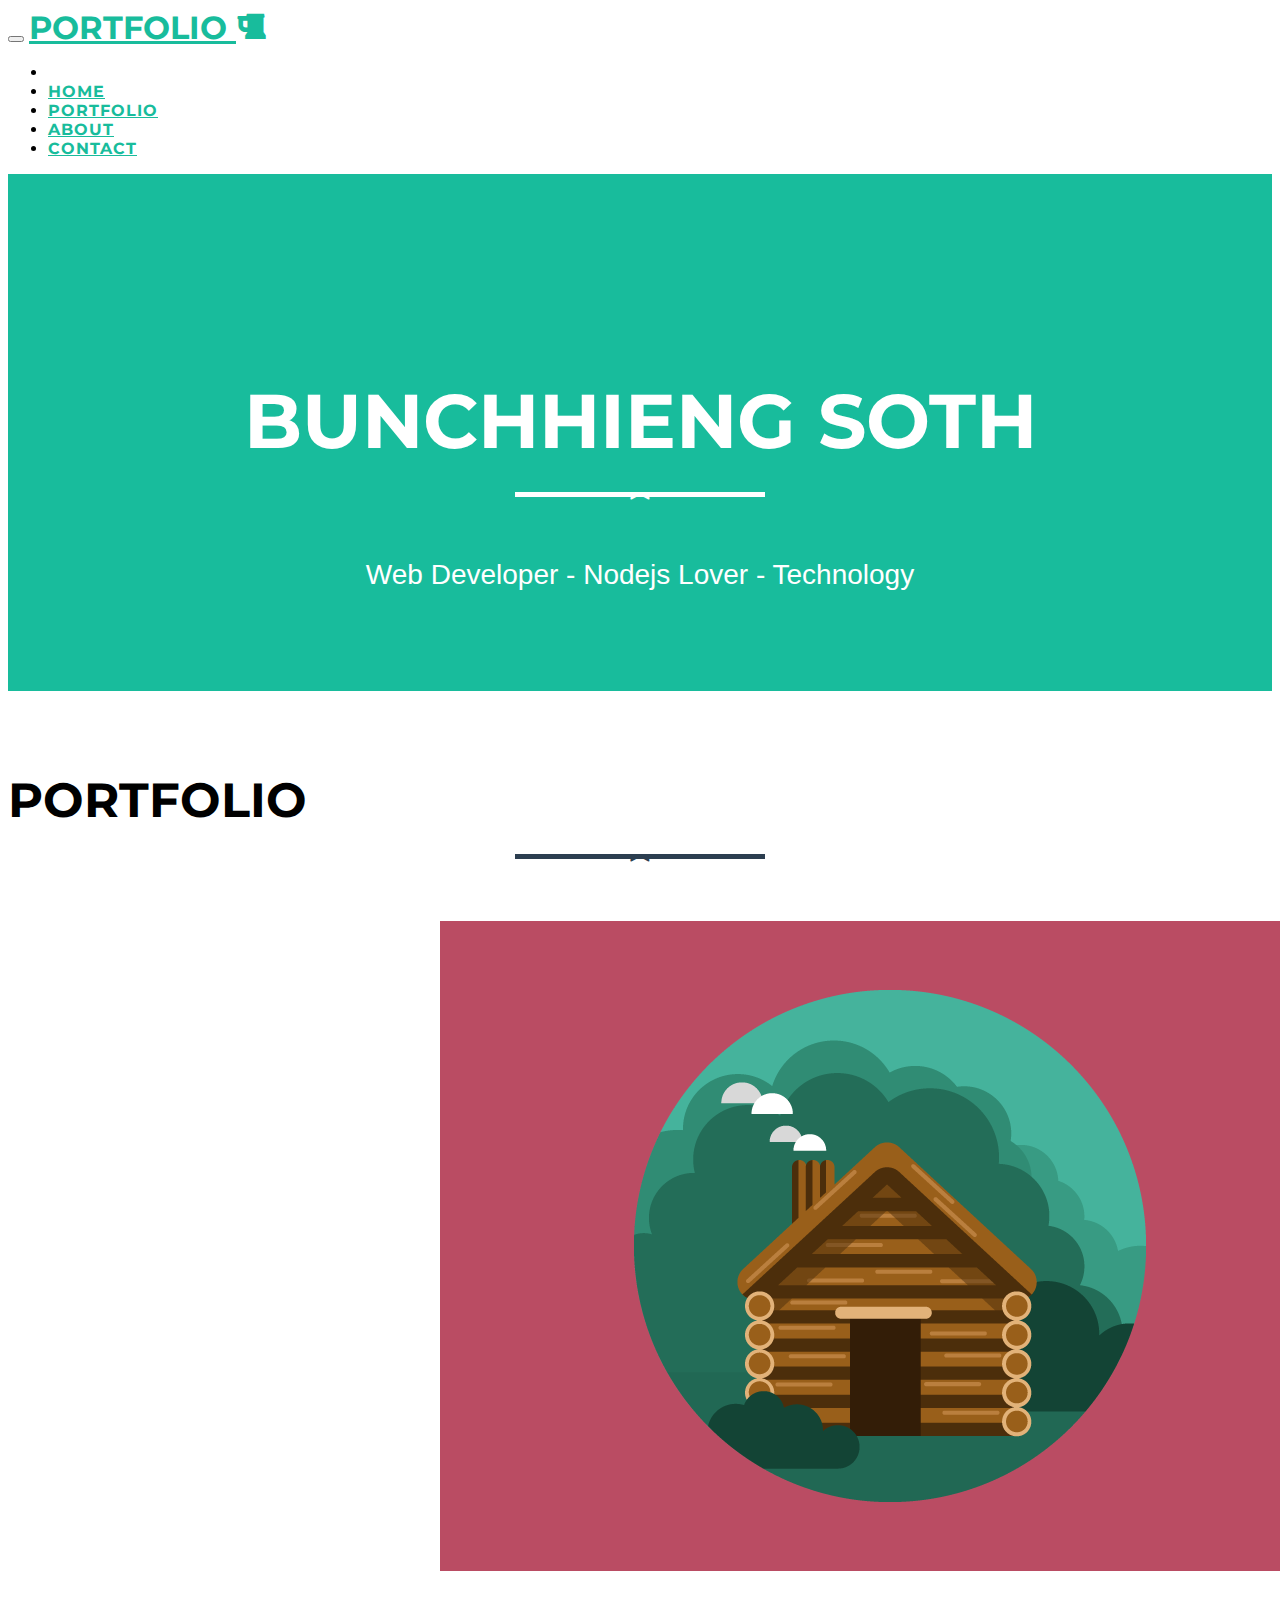
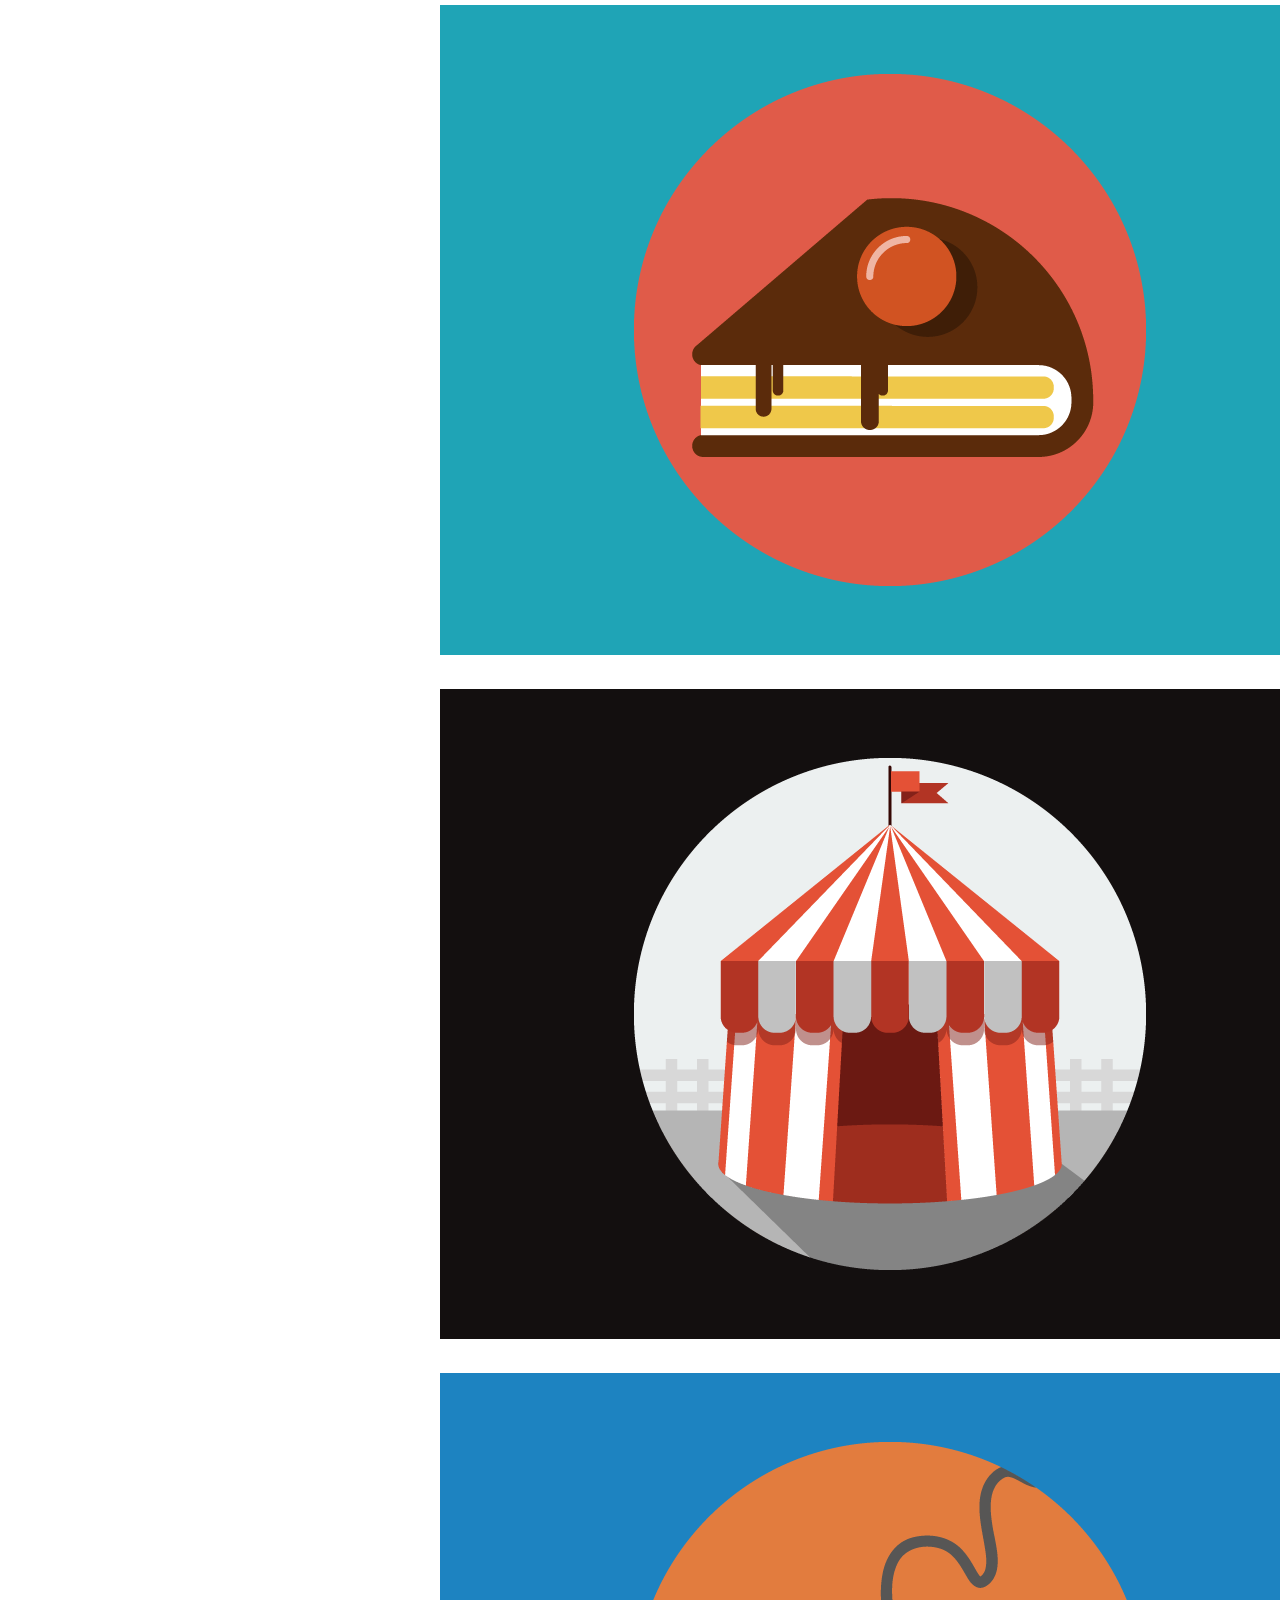
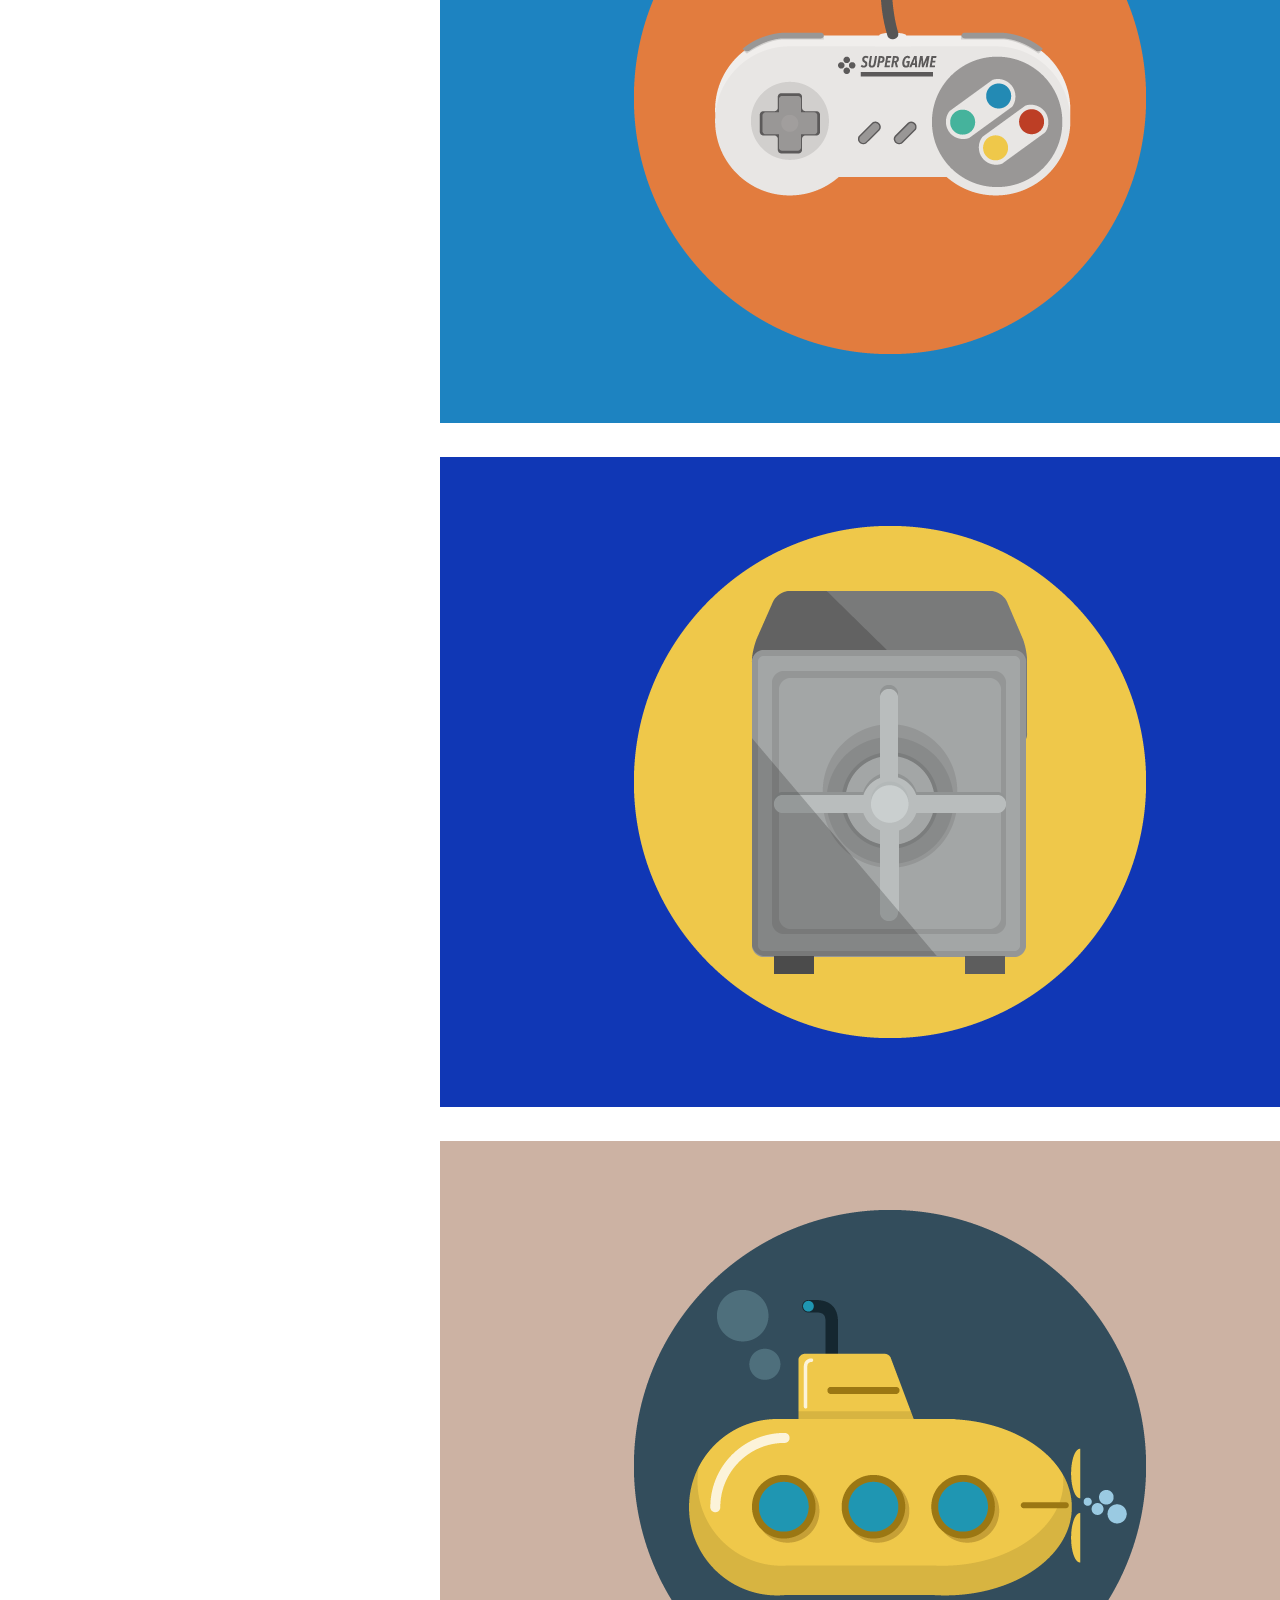
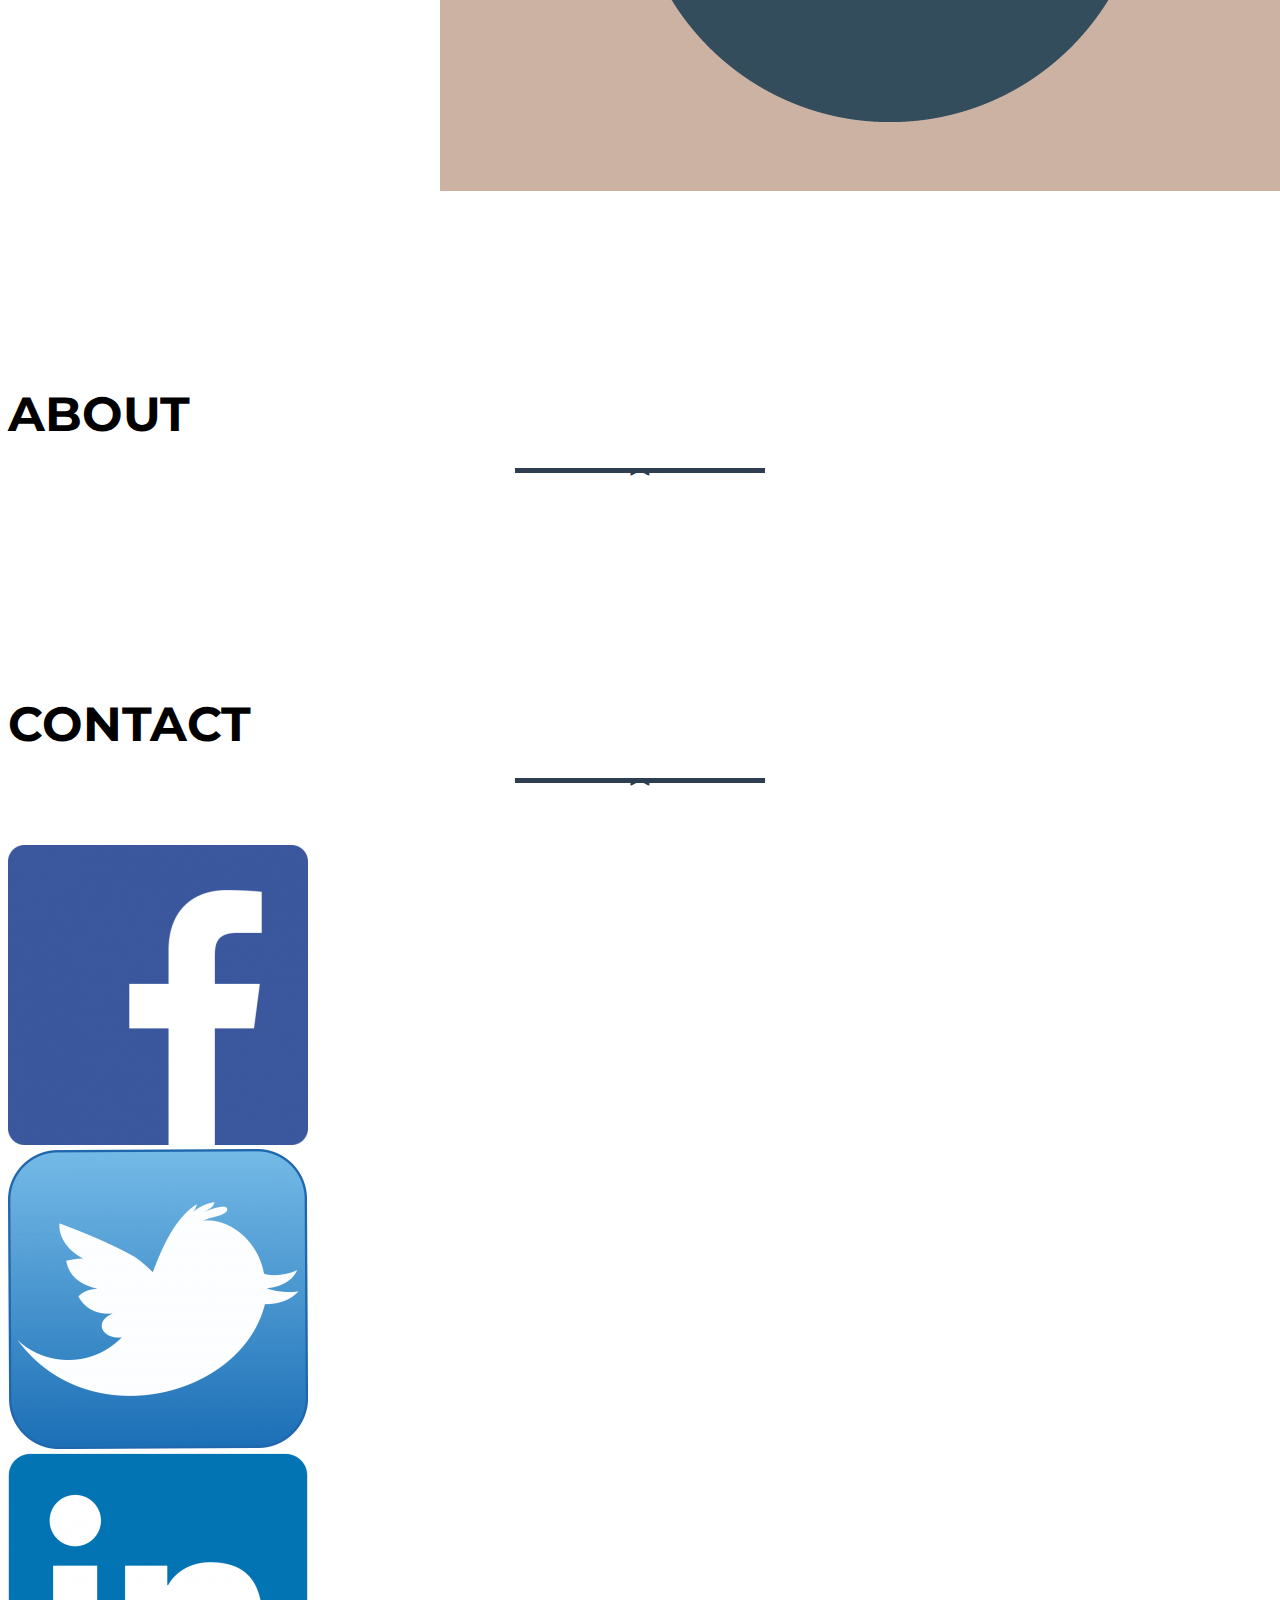
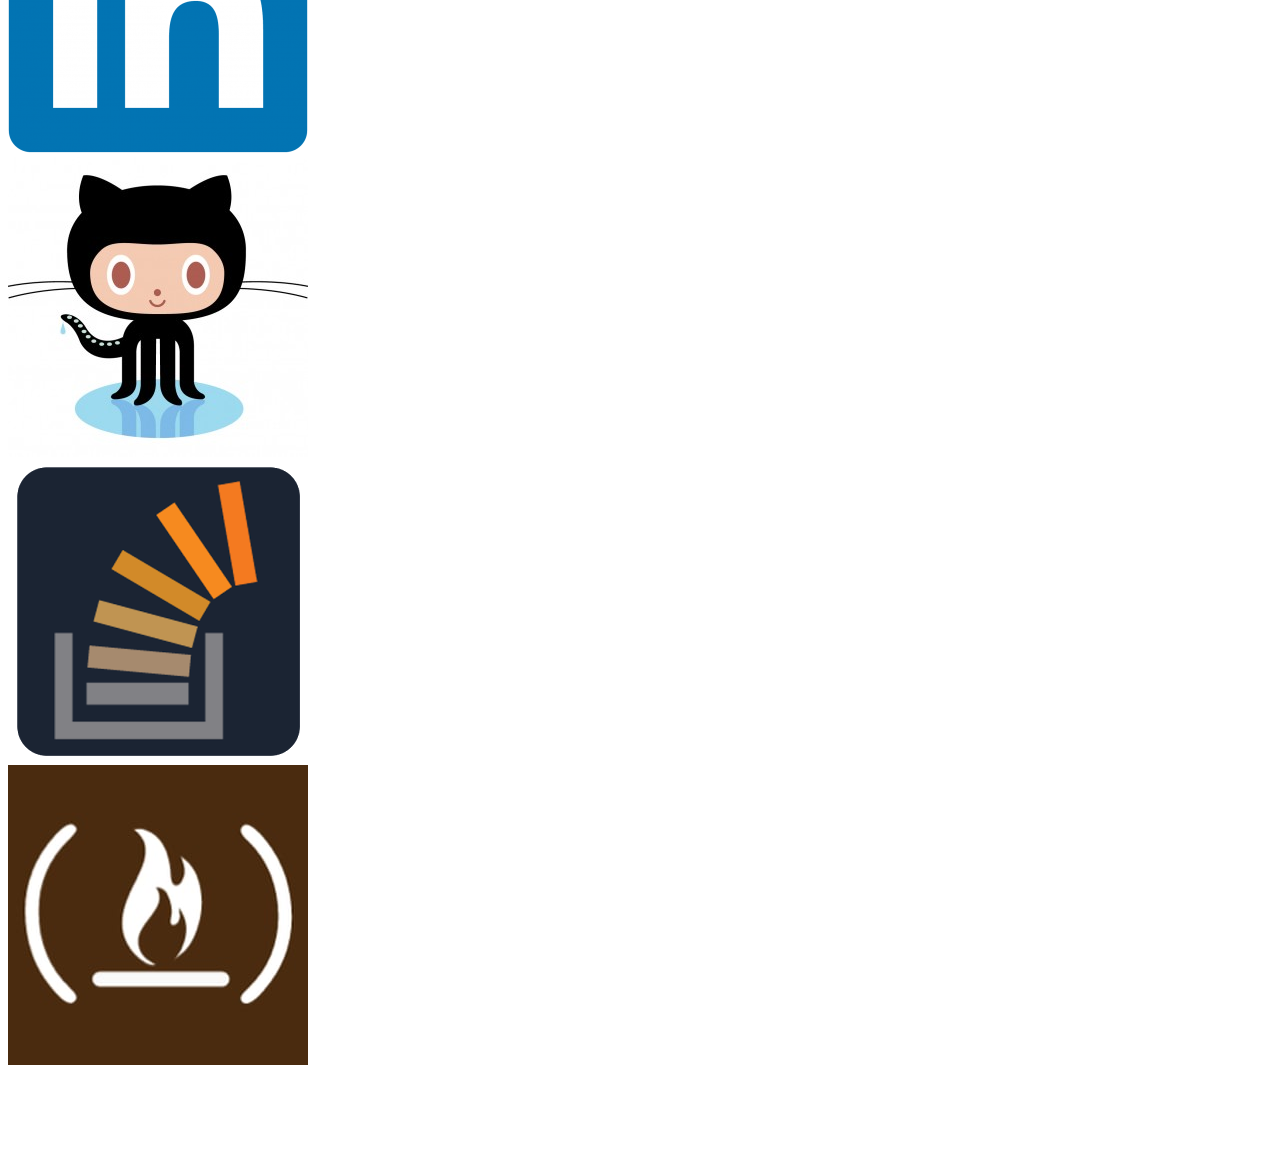
<file: Portfolio/index.html>
<!DOCTYPE html>
<html lang="en">
<head>
    <meta charset="utf-8">
    <meta name="viewport" content="width=device-width, initial-scale=1.0">
    <meta name="description" content="Zipline: Build a Personal Portfolio Webpage">
    <meta name="author" content="Start Bootstrap">
    <title>Bunchhieng</title>
    <!-- Fav Icon and Apple Touch Icons -->
    <link rel="icon" href="img/ico/favicon.ico" type="image/x-icon">
    <!-- Fonts -->
    <link href="http://fonts.googleapis.com/css?family=Montserrat:400,700" rel="stylesheet" type="text/css">
    <link href="http://fonts.googleapis.com/css?family=Open+Sans:300,400italic,700italic,400,700" rel="stylesheet"
          type="text/css">
    <link href="http://maxcdn.bootstrapcdn.com/font-awesome/4.2.0/css/font-awesome.min.css" rel="stylesheet"
          type="text/css">
    <!-- Bootstrap -->
    <link href="https://maxcdn.bootstrapcdn.com/bootstrap/3.3.6/css/bootstrap.min.css" rel="stylesheet"
          integrity="sha256-7s5uDGW3AHqw6xtJmNNtr+OBRJUlgkNJEo78P4b0yRw= sha512-nNo+yCHEyn0smMxSswnf/OnX6/KwJuZTlNZBjauKhTK0c+zT+q5JOCx0UFhXQ6rJR9jg6Es8gPuD2uZcYDLqSw=="
          crossorigin="anonymous">
    <!-- Start Bootstrap Custom CSS -->
    <link href="css/main.css" rel="stylesheet" type="text/css">
    <!--[if lt IE 9]>
    <script src="https://oss.maxcdn.com/libs/html5shiv/3.7.0/html5shiv.js"></script>
    <script src="https://oss.maxcdn.com/libs/respond.js/1.4.2/respond.min.js"></script>
    <![endif]-->
</head>
<body id="home">
<nav class="navbar navbar-default navbar-fixed-top" role="navigation">
    <div class="container">
        <!-- Brand and toggle get grouped for better mobile display -->
        <div class="navbar-header">
            <button type="button" class="navbar-toggle" data-toggle="collapse"
                    data-target="#bs-example-navbar-collapse-1">
                <span class="sr-only">Toggle navigation</span>
                <span class="icon-bar"></span>
                <span class="icon-bar"></span>
                <span class="icon-bar"></span>
            </button>
            <a class="navbar-brand" href="/">Portfolio&nbsp;<i class="fa fa-beer"></i></a>
        </div>
        <div class="collapse navbar-collapse" id="bs-example-navbar-collapse-1">
            <ul class="nav navbar-nav navbar-right">
                <li class="hidden">
                    <a href="#page-top"></a>
                </li>
                <li class="page-scroll">
                    <a href="#home">Home</a>
                </li>
                <li class="page-scroll">
                    <a href="#portfolio">Portfolio</a>
                </li>
                <li class="page-scroll">
                    <a href="#about">About</a>
                </li>
                <li class="page-scroll">
                    <a href="#contact">Contact</a>
                </li>
            </ul>
        </div>
        <!-- /.navbar-collapse -->
    </div>
</nav>
<!-- Header -->
<header>
    <div class="container">
        <div class="row">
            <div class="col-lg-12">
                <div class="intro-text">
                    <span class="name">Bunchhieng Soth</span>
                    <hr class="star-light">
                    <span class="skills">Web Developer - Nodejs Lover - Technology</span>
                </div>
            </div>
        </div>
    </div>
</header>
<!-- Portfolio Grid Section -->
<section id="portfolio">
    <div class="container">
        <div class="row">
            <div class="col-lg-12 text-center">
                <h2>Portfolio</h2>
                <hr class="star-primary">
            </div>
        </div>
        <div class="row">
            <div class="col-sm-4 portfolio-item">
                <a href="#portfolioModal1" class="portfolio-link" data-toggle="modal">
                    <div class="caption">
                        <div class="caption-content">
                            <i class="fa fa-search-plus fa-3x"></i>
                        </div>
                    </div>
                    <img src="img/cabin.png" class="img-responsive" alt="">
                </a>
            </div>
            <div class="col-sm-4 portfolio-item">
                <a href="#portfolioModal2" class="portfolio-link" data-toggle="modal">
                    <div class="caption">
                        <div class="caption-content">
                            <i class="fa fa-search-plus fa-3x"></i>
                        </div>
                    </div>
                    <img src="img/cake.png" class="img-responsive" alt="">
                </a>
            </div>
            <div class="col-sm-4 portfolio-item">
                <a href="#portfolioModal3" class="portfolio-link" data-toggle="modal">
                    <div class="caption">
                        <div class="caption-content">
                            <i class="fa fa-search-plus fa-3x"></i>
                        </div>
                    </div>
                    <img src="img/circus.png" class="img-responsive" alt="">
                </a>
            </div>
            <div class="col-sm-4 portfolio-item">
                <a href="#portfolioModal4" class="portfolio-link" data-toggle="modal">
                    <div class="caption">
                        <div class="caption-content">
                            <i class="fa fa-search-plus fa-3x"></i>
                        </div>
                    </div>
                    <img src="img/game.png" class="img-responsive" alt="">
                </a>
            </div>
            <div class="col-sm-4 portfolio-item">
                <a href="#portfolioModal5" class="portfolio-link" data-toggle="modal">
                    <div class="caption">
                        <div class="caption-content">
                            <i class="fa fa-search-plus fa-3x"></i>
                        </div>
                    </div>
                    <img src="img/safe.png" class="img-responsive" alt="">
                </a>
            </div>
            <div class="col-sm-4 portfolio-item">
                <a href="#portfolioModal6" class="portfolio-link" data-toggle="modal">
                    <div class="caption">
                        <div class="caption-content">
                            <i class="fa fa-search-plus fa-3x"></i>
                        </div>
                    </div>
                    <img src="img/submarine.png" class="img-responsive" alt="">
                </a>
            </div>
        </div>
    </div>
</section>
<!-- About section -->
<section id="about">
    <div class="container">
        <div class="row">
            <div class="col-lg-12 text-center">
                <h2>About</h2>
                <hr class="star-primary">
            </div>
        </div>
    </div>
</section>
<!-- Contact section -->
<section id="contact">
    <div class="container">
        <div class="row">
            <div class="col-lg-12 text-center">
                <h2>Contact</h2>
                <hr class="star-primary">
            </div>
        </div>
        <div class="row">
            <div class="col-sm-4 portfolio-item">
                <a href="#portfolioModal1" class="portfolio-link" data-toggle="modal">
                    <div class="caption">
                        <div class="caption-content">
                        </div>
                    </div>
                    <img src="img/fb.png" class="img-responsive" alt="">
                </a>
            </div>
            <div class="col-sm-4 portfolio-item">
                <a href="#portfolioModal2" class="portfolio-link" data-toggle="modal">
                    <div class="caption">
                        <div class="caption-content">
                        </div>
                    </div>
                    <img src="img/tw.png" class="img-responsive" alt="">
                </a>
            </div>
            <div class="col-sm-4 portfolio-item">
                <a href="#portfolioModal3" class="portfolio-link" data-toggle="modal">
                    <div class="caption">
                        <div class="caption-content">
                        </div>
                    </div>
                    <img src="img/ln.png" class="img-responsive" alt="">
                </a>
            </div>
            <div class="col-sm-4 portfolio-item">
                <a href="#portfolioModal1" class="portfolio-link" data-toggle="modal">
                    <div class="caption">
                        <div class="caption-content">
                        </div>
                    </div>
                    <img src="img/github.png" class="img-responsive" alt="">
                </a>
            </div>
            <div class="col-sm-4 portfolio-item">
                <a href="#portfolioModal2" class="portfolio-link" data-toggle="modal">
                    <div class="caption">
                        <div class="caption-content">
                        </div>
                    </div>
                    <img src="img/sof.png" class="img-responsive" alt="">
                </a>
            </div>
            <div class="col-sm-4 portfolio-item">
                <a href="#portfolioModal3" class="portfolio-link" data-toggle="modal">
                    <div class="caption">
                        <div class="caption-content">
                        </div>
                    </div>
                    <img src="img/fcc.png" class="img-responsive" alt="">
                </a>
            </div>
        </div>
    </div>
</section>
<!-- JavaScript -->
<script src="https://ajax.googleapis.com/ajax/libs/jquery/2.1.3/jquery.min.js"></script>
<script src="https://maxcdn.bootstrapcdn.com/bootstrap/3.3.6/js/bootstrap.min.js"
        integrity="sha256-KXn5puMvxCw+dAYznun+drMdG1IFl3agK0p/pqT9KAo= sha512-2e8qq0ETcfWRI4HJBzQiA3UoyFk6tbNyG+qSaIBZLyW9Xf3sWZHN/lxe9fTh1U45DpPf07yj94KsUHHWe4Yk1A=="
        crossorigin="anonymous"></script>
<script src="js/main.js"></script>
</body>
</html>
</file>
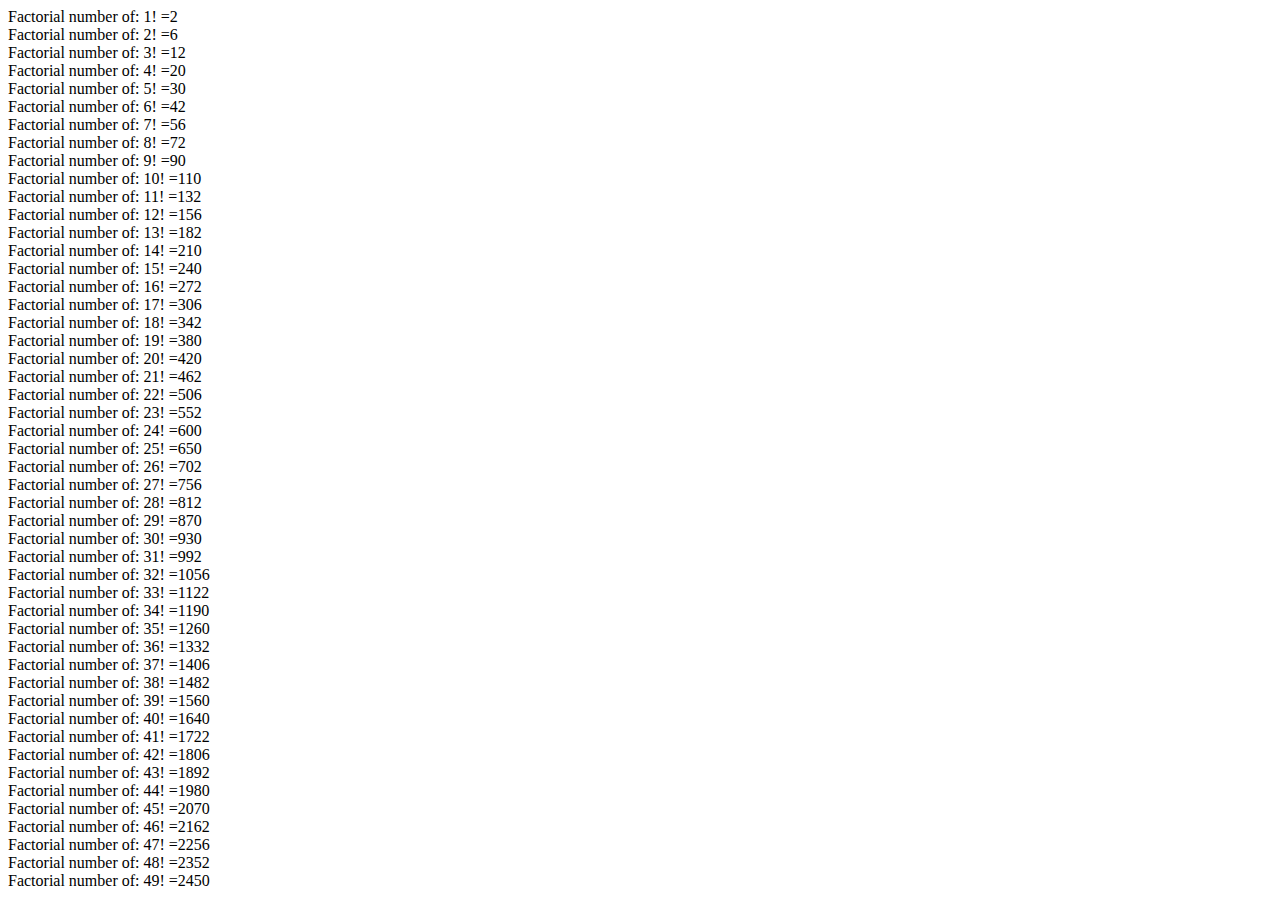
<file: test/The_Definitive_Guide/index.html>
<!DOCTYPE html>
<html lang="en">
<head>
    <meta charset="UTF-8">
    <title>Title</title>
    <script>
        for(var i = 1; i < 50; i++) {
            document.write("Factorial number of: " + i + "!" + " =" + i*(i+1));
            document.write("<br>");
        }
    </script>
</head>
<body>

</body>
</html>
</file>
<file: Portfolio/css/main.css>
/*!
 * Start Bootstrap - Freelancer Bootstrap Theme (http://startbootstrap.com)
 * Code licensed under the Apache License v2.0.
 * For details, see http://www.apache.org/licenses/LICENSE-2.0.
 */

body {
    font-family: 'Open San', sans-serif;
    overflow-x: hidden;
}

p {
    font-size: 20px;
}

p.small {
    font-size: 16px;
}

a,
a:hover,
a:focus,
a:active,
a.active {
    outline: 0;
    color: #18bc9c;
}

h1,
h2,
h3,
h4,
h5,
h6 {
    text-transform: uppercase;
    font-family: Montserrat, "Helvetica Neue", Helvetica, Arial, sans-serif;
    font-weight: 700;
}

hr.star-light,
hr.star-primary {
    margin: 25px auto 30px;
    padding: 0;
    max-width: 250px;
    border: 0;
    border-top: solid 5px;
    text-align: center;
}

hr.star-light:after,
hr.star-primary:after {
    content: "\f005";
    display: inline-block;
    position: relative;
    top: -.8em;
    padding: 0 .25em;
    font-family: FontAwesome;
    font-size: 2em;
}

hr.star-light {
    border-color: #fff;
}

hr.star-light:after {
    color: #fff;
    background-color: #18bc9c;
}

hr.star-primary {
    border-color: #2c3e50;
}

hr.star-primary:after {
    color: #2c3e50;
    background-color: #fff;
}

.img-centered {
    margin: 0 auto;
}

#contact .img-responsive {
    max-width: 50%;
    max-height: 50%;
}

header {
    text-align: center;
    color: #fff;
    background: #18bc9c;
}

header .container {
    padding-top: 100px;
    padding-bottom: 50px;
}

header img {
    display: block;
    margin: 0 auto 20px;
}

header .intro-text .name {
    display: block;
    text-transform: uppercase;
    font-family: Montserrat, "Helvetica Neue", Helvetica, Arial, sans-serif;
    font-size: 2em;
    font-weight: 700;
}

header .intro-text .skills {
    font-size: 1.25em;
    font-weight: 300;
}

@media (min-width: 768px) {
    header .container {
        padding-top: 200px;
        padding-bottom: 100px;
    }

    header .intro-text .name {
        font-size: 4.75em;
    }

    header .intro-text .skills {
        font-size: 1.75em;
    }
}

@media (min-width: 768px) {
    .navbar-fixed-top {
        padding: 0;
        -webkit-transition: padding .3s;
        -moz-transition: padding .3s;
        transition: padding .3s;
    }

    .navbar-fixed-top .navbar-brand {
        font-size: 2em;
        -webkit-transition: all .3s;
        -moz-transition: all .3s;
        transition: all .3s;
    }

    .navbar-fixed-top.navbar-shrink {
        padding: 10px 0;
    }

    .navbar-fixed-top.navbar-shrink .navbar-brand {
        font-size: 1.5em;
    }
}

.navbar {
    text-transform: uppercase;
    font-family: Montserrat, "Helvetica Neue", Helvetica, Arial, sans-serif;
    font-weight: 700;
}

.navbar a:focus {
    outline: 0;
}

.navbar .navbar-nav {
    letter-spacing: 1px;
}

.navbar .navbar-nav li a:focus {
    outline: 0;
}

.navbar-default,
.navbar-inverse {
    border: 0;
}

section {
    padding: 80px 0;
}

section h2 {
    margin: 0;
    font-size: 3em;
}

section.success {
    color: #fff;
    background: #18bc9c;
}

section.success a,
section.success a:hover,
section.success a:focus,
section.success a:active,
section.success a.active {
    outline: 0;
    color: #2c3e50;
}

@media (max-width: 767px) {
    section {
        padding: 75px 0;
    }

    section.first {
        padding-top: 75px;
    }
}

#portfolio .portfolio-item {
    right: 0;
    margin: 0 0 15px;
}

#portfolio .portfolio-item .portfolio-link {
    display: block;
    position: relative;
    margin: 0 auto;
    max-width: 400px;
}

#portfolio .portfolio-item .portfolio-link .caption {
    position: absolute;
    width: 100%;
    height: 100%;
    opacity: 0;
    background: rgba(24, 188, 156, .9);
    -webkit-transition: all ease .5s;
    -moz-transition: all ease .5s;
    transition: all ease .5s;
}

#portfolio .portfolio-item .portfolio-link .caption:hover {
    opacity: 1;
}

#portfolio .portfolio-item .portfolio-link .caption .caption-content {
    position: absolute;
    top: 50%;
    width: 100%;
    height: 20px;
    margin-top: -12px;
    text-align: center;
    font-size: 20px;
    color: #fff;
}

#portfolio .portfolio-item .portfolio-link .caption .caption-content i {
    margin-top: -12px;
}

#portfolio .portfolio-item .portfolio-link .caption .caption-content h3,
#portfolio .portfolio-item .portfolio-link .caption .caption-content h4 {
    margin: 0;
}

#portfolio * {
    z-index: 2;
}

@media (min-width: 767px) {
    #portfolio .portfolio-item {
        margin: 0 0 30px;
    }
}

.btn-outline {
    margin-top: 15px;
    border: solid 2px #fff;
    font-size: 20px;
    color: #fff;
    background: 0 0;
    transition: all .3s ease-in-out;
}

.btn-outline:hover,
.btn-outline:focus,
.btn-outline:active,
.btn-outline.active {
    border: solid 2px #fff;
    color: #18bc9c;
    background: #fff;
}

.floating-label-form-group {
    position: relative;
    margin-bottom: 0;
    padding-bottom: .5em;
    border-bottom: 1px solid #eee;
}

.floating-label-form-group input,
.floating-label-form-group textarea {
    z-index: 1;
    position: relative;
    padding-right: 0;
    padding-left: 0;
    border: 0;
    border-radius: 0;
    font-size: 1.5em;
    background: 0 0;
    box-shadow: none !important;
    resize: none;
}

.floating-label-form-group label {
    display: block;
    z-index: 0;
    position: relative;
    top: 2em;
    margin: 0;
    font-size: .85em;
    line-height: 1.764705882em;
    vertical-align: middle;
    vertical-align: baseline;
    opacity: 0;
    -webkit-transition: top .3s ease, opacity .3s ease;
    -moz-transition: top .3s ease, opacity .3s ease;
    -ms-transition: top .3s ease, opacity .3s ease;
    transition: top .3s ease, opacity .3s ease;
}

.floating-label-form-group::not(:first-child) {
    padding-left: 14px;
    border-left: 1px solid #eee;
}

.floating-label-form-group-with-value label {
    top: 0;
    opacity: 1;
}

.floating-label-form-group-with-focus label {
    color: #18bc9c;
}

form .row:first-child .floating-label-form-group {
    border-top: 1px solid #eee;
}

footer {
    color: #fff;
}

footer h3 {
    margin-bottom: 30px;
}

footer .footer-above {
    padding-top: 50px;
    background-color: #2c3e50;
}

footer .footer-col {
    margin-bottom: 50px;
}

footer .footer-below {
    padding: 25px 0;
    background-color: #233140;
}

.btn-social {
    display: inline-block;
    width: 50px;
    height: 50px;
    border: 2px solid #fff;
    border-radius: 100%;
    text-align: center;
    font-size: 20px;
    line-height: 45px;
}

.btn:focus,
.btn:active,
.btn.active {
    outline: 0;
}

.scroll-top {
    z-index: 1049;
    position: fixed;
    right: 2%;
    bottom: 2%;
    width: 50px;
    height: 50px;
}

.scroll-top .btn {
    width: 50px;
    height: 50px;
    border-radius: 100%;
    font-size: 20px;
    line-height: 28px;
}

.scroll-top .btn:focus {
    outline: 0;
}

.portfolio-modal .modal-content {
    padding: 100px 0;
    min-height: 100%;
    border: 0;
    border-radius: 0;
    text-align: center;
    background-clip: border-box;
    -webkit-box-shadow: none;
    box-shadow: none;
}

.portfolio-modal .modal-content h2 {
    margin: 0;
    font-size: 3em;
}

.portfolio-modal .modal-content img {
    margin-bottom: 30px;
}

.portfolio-modal .modal-content .item-details {
    margin: 30px 0;
}

.portfolio-modal .close-modal {
    position: absolute;
    top: 25px;
    right: 25px;
    width: 75px;
    height: 75px;
    background-color: transparent;
    cursor: pointer;
}

.portfolio-modal .close-modal:hover {
    opacity: .3;
}

.portfolio-modal .close-modal .lr {
    z-index: 1051;
    width: 1px;
    height: 75px;
    margin-left: 35px;
    background-color: #2c3e50;
    -webkit-transform: rotate(45deg);
    -ms-transform: rotate(45deg);
    transform: rotate(45deg);
}

.portfolio-modal .close-modal .lr .rl {
    z-index: 1052;
    width: 1px;
    height: 75px;
    background-color: #2c3e50;
    -webkit-transform: rotate(90deg);
    -ms-transform: rotate(90deg);
    transform: rotate(90deg);
}

.portfolio-modal .modal-backdrop {
    display: none;
    opacity: 0;
}
</file>
